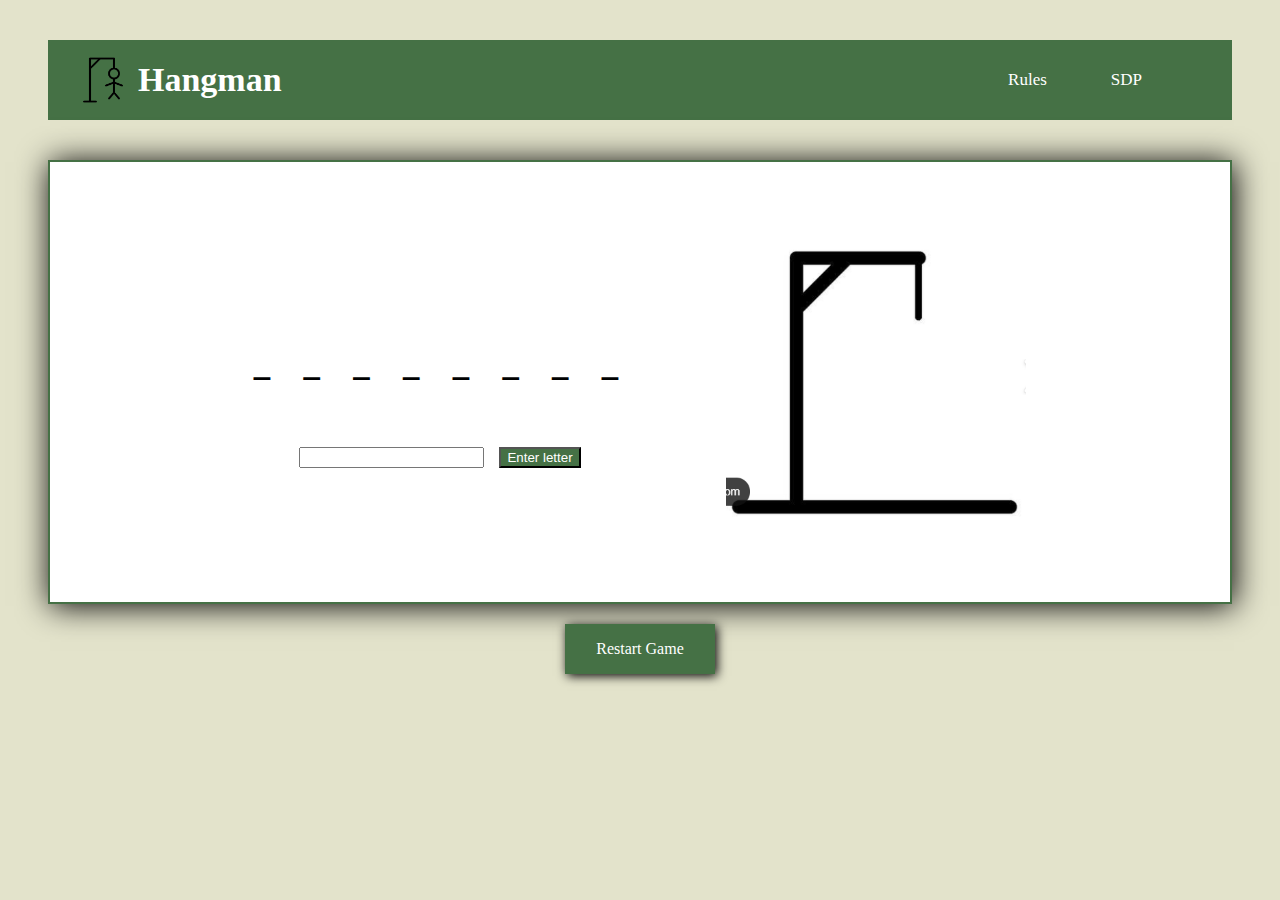
<file: index.html>
<!--Kenneth Dawes !-->
<!-- U2 Lab9 !-->
<!--Computer programming!-->


<!DOCTYPE html>

<html>
    <head>
        <title>SDP</title>
        <link rel="stylesheet" href="index.css">
        <link rel="icon" href="resources/hangman7.png">

    </head>

    <body>
        <div class="topbar">
            <div class="logobox">
                <img class="logo" src="resources/hangman7.png" alt="Logo">
                <a class="backhomepage" href="index.html"><h1>Hangman</h1></a>
            </div>

            <div class="navigation">
                <a href="pages/rules/rules.html">Rules</a>
                <a href="pages/SDP/U4_Lab2_SDP.html">SDP</a>
            </div>
        </div>
    
        
        <div class="bottombox">

            <div class="column">
                <div class="guessword"> </div>
                    <p id="word"> </p>
               

                <div class="hangmantxt">
                    <input type="text" value ="" id="user_input" maxlength="1">
                    <button onClick = "submit_button()"> Enter letter </button> 
                </div>

            </div>

            <div class="hangmanpic">
                <img class="hangmanpic" src="resources/hangman1.png" alt="hangmanpic">
            </div>

        </div>

        <div onClick = "window.location.reload()" id="restart_button"> Restart Game</div> 
    <script src = "index.js" ></script>
    </body>
</file>
<file: index.css>
body{
    background-color: rgb(227, 227, 203);
}

.topbar{
    background-color: rgb(69, 113, 69);
    align-items: center;
    padding: 10px 30px;
    margin-top: 40px;
    margin-right: 40px;
    margin-left: 40px;
    display: flex;
    justify-content: space-between;
    height: 60px;
}

a{
    font-size: 17px;
    color: white;
    padding-right: 60px;
    text-decoration: none;
}

.hangmantxt{
    color: rgb(0, 0, 0);
    display: flex;
    justify-content: center;
    gap: 15px;
    margin-top: 20px;
}

.navigation{
    color: white;
}

.text{
    text-align: center;
    color: white;
    padding-right: 20px;
    margin-left: 150px;
}

.logobox{
    display: flex;
    align-items: center;
}

.logo{
    margin-right: 10px;
    height: 50px;
    width: 50px;
}

.bottombox{
    box-shadow: 2px 2px 30px black;
    border: 2px solid rgb(69, 113, 69);
    background-color: rgb(255, 255, 255);
    height: 400px;
    margin-top: 40px;
    margin-left: 40px;
    margin-right: 40px;
    padding: 20px;
    align-items: center;
    display: flex;
    justify-content: center;
    gap: 100px;
}

.hangmanpic img {
    width: 300px;
    height: 300px;
    object-fit: contain;
}

#restart_button{
    display: flex;
    justify-content: center;
    text-align: center;
    align-items: center;
    margin: 20px auto;
    width: 150px;
    height: 50px;
    border: none;
    background-color: rgb(69, 113, 69);
    color: white;
    font-size: 16px;
    cursor: pointer;
    box-shadow: 2px 2px 10px black;
}

#word{
    text-align: center;
    color: black;
    font-size: 28px;
    font-weight: bold;
    letter-spacing: 8px;
    margin: 30px 0;
    min-height: 50px;
    font-family: monospace;
}

.guessword{
    text-align: center;
    margin-bottom: 20px;
    font-size: 18px;
}

.column{
    display: flex;
    flex-direction: column;
    align-items: center
}

button{
	background-color: rgb(69, 113, 69);
	color: white;
}
</file>
